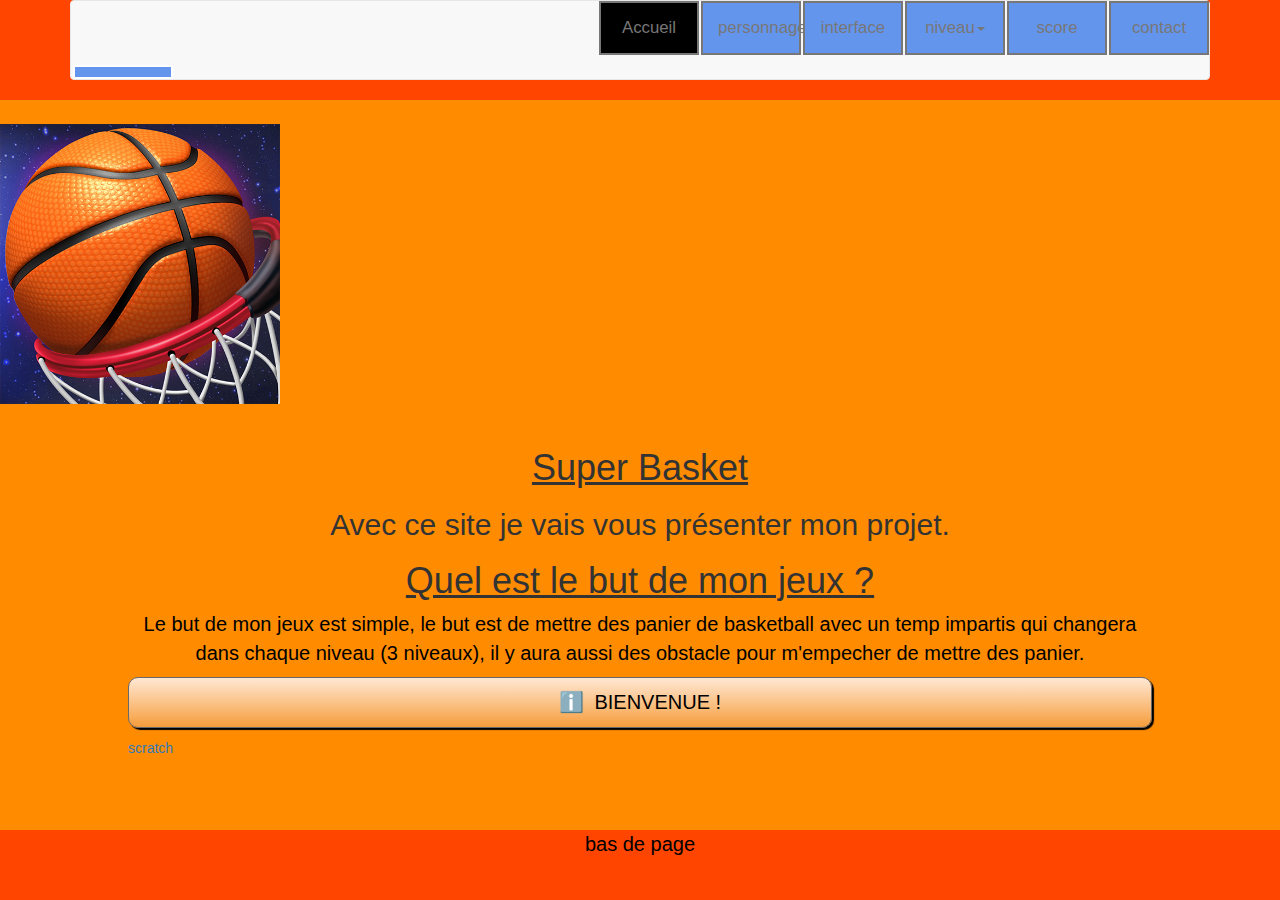
<file: index.html>
<!DOCTYPE html>
<html>
<head>
	<link rel="preconnect" href="https://fonts.googleapis.com">
	<link rel="preconnect" href="https://fonts.gstatic.com" crossorigin>
	<link href="https://fonts.googleapis.com/css2?family=Oswald&family=Roboto:wght@400;700&display=swap" rel="stylesheet">
	<meta charset="utf-8">
	<title>Index</title>
	<link rel="stylesheet" href="css/style1.css">
	<link rel="stylesheet" href="css/bootstrap.css">
	<link rel="stylesheet" href="css/style.css">
	<script type="text/javascript" src="js/jquery-2.2.3.min.js"></script>
	<script src="js/main.js"></script>
	<script type="text/javascript" src="js/bootstrap.js"></script>
</head>
<body>
	
		
		
		
	<header>
		<nav class="navigation">
			<div class="top-bar-w3layouts">
				<div class="container">
					<nav class="navbar navbar-default">
						<div class="navbar-header">
							<button type="button" class="navbar-toggle" data-toggle="collapse" data-target="#bs-example-navbar-collapse-1">
								<span class="sr-only">Toggle navigation</span>
								<span class="icon-bar"></span>
								<span class="icon-bar"></span>
								<span class="icon-bar"></span>
							</button>
						</div>
						<!-- navbar-header -->
						<div class="collapse navbar-collapse" id="bs-example-navbar-collapse-1">
							<ul class="nav navbar-nav navbar-right">
								<li><a href="index.html" class="activ">Accueil</a></li>
								<li><a href="personnages.html">personnage</a></li>
								<li><a href="interface.html">interface</a></li>
								<li>
									<a href="#" class="dropdown-toggle" data-toggle="dropdown" role="button" aria-haspopup="true" aria-expanded="false">niveau<span class="caret"></span></a>
									<ul class="dropdown-menu">
										<li><a href="niveau1.html">niveau 1</a></li>
										<li><a href="niveau2.html">niveau 2</a></li>
										<li><a href="niveau3.html">niveau 3</a></li>
									</ul>
								</li>
								<li><a href="scores.html">score</a></li>
								<li><a href="Contact.html">contact</a></li>
							</ul>
						</div>
						<div class="search-bar-agileits">
							<div class="cd-main-header">
								<ul class="cd-header-buttons">
									<li>
										<a class="cd-search-trigger" href="#cd-search"><span></span></a>
									</li>
								</ul>
								<!-- cd-header-buttons -->
							</div>
							<div id="cd-search" class="cd-search">
								<form action="#" method="post"></form>
							</div>
						</div>
						<div class="clearfix"></div>
					</nav>
				</div>
			</div>
	</header>
	<div class="centre">
		<img src="img\basketfoto.png" class="logo" />
	</div>
	<main>
		<h1>Super Basket</h1>
		<h2>Avec ce site je vais vous présenter mon projet.</h2>
		<h1>Quel est le but de mon jeux ?</h1>
		<p>
			Le but de mon jeux est simple, le but est de mettre des panier de basketball avec un temp impartis qui changera dans chaque niveau (3 niveaux), il y aura aussi des obstacle pour m'empecher de mettre des panier.
		</p>
		
		<p id="exciting">
			BIENVENUE !
		</p>
		<a href="https://scratch.mit.edu/" target="_blank">scratch</a>
	</main>
	<footer>
		<p>
			bas de page
		</p>
	</footer>
</body>
</html>
</file>
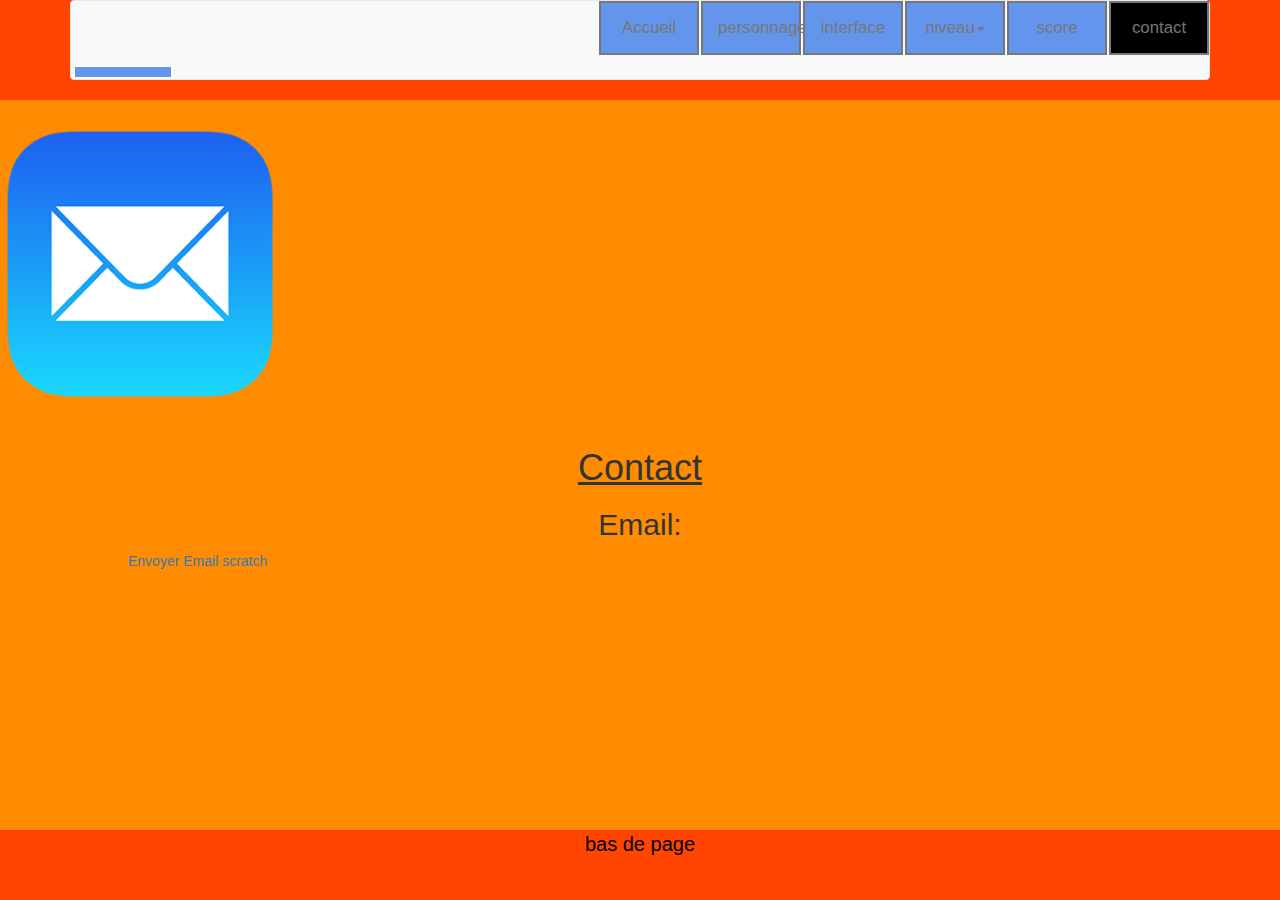
<file: Contact.html>
﻿<!DOCTYPE html>
<html>
<head>
	<meta charset="utf-8">
	<title> contact </title>
	<link rel="stylesheet" href="css/style1.css">
	<link rel="stylesheet" href="css/bootstrap.css">
	<link rel="stylesheet" href="css/style.css">
	<script type="text/javascript" src="js/jquery-2.2.3.min.js"></script>
	<script src="js/main.js"></script>
	<script type="text/javascript" src="js/bootstrap.js"></script>
</head>
<body>
	<header>
		<nav class="navigation">
			<div class="top-bar-w3layouts">
				<div class="container">
					<nav class="navbar navbar-default">
						<div class="navbar-header">
							<button type="button" class="navbar-toggle" data-toggle="collapse" data-target="#bs-example-navbar-collapse-1">
								<span class="sr-only">Toggle navigation</span>
								<span class="icon-bar"></span>
								<span class="icon-bar"></span>
								<span class="icon-bar"></span>
							</button>
						</div>
						<!-- navbar-header -->
						<div class="collapse navbar-collapse" id="bs-example-navbar-collapse-1">
							<ul class="nav navbar-nav navbar-right">
								<li><a href="index.html">Accueil</a></li>
								<li><a href="personnages.html">personnage</a></li>
								<li><a href="interface.html">interface</a></li>
								<li>
									<a href="#" class="dropdown-toggle" data-toggle="dropdown" role="button" aria-haspopup="true" aria-expanded="false">niveau<span class="caret"></span></a>
									<ul class="dropdown-menu">
										<li><a href="niveau1.html">niveau 1</a></li>
										<li><a href="niveau2.html">niveau 2</a></li>
										<li><a href="niveau3.html">niveau 3</a></li>
									</ul>
								</li>
								<li><a href="scores.html">score</a></li>
								<li><a href="Contact.html" class="activ">contact</a></li>
							</ul>
						</div>
						<div class="search-bar-agileits">
							<div class="cd-main-header">
								<ul class="cd-header-buttons">
									<li>
										<a class="cd-search-trigger" href="#cd-search"><span></span></a>
									</li>
								</ul>
								<!-- cd-header-buttons -->
							</div>
							<div id="cd-search" class="cd-search">
								<form action="#" method="post"></form>
							</div>
						</div>
						<div class="clearfix"></div>
					</nav>
				</div>
			</div>
	</header>
	<div class="centre">
		<img src="img\mail.png" class="logo" />
	</div>
	<main>
		<h1> Contact </h1>
		<h2> Email: </h2>
		<a href="mailto:email@example.com">Envoyer Email</a>
		<a href="https://scratch.mit.edu/" target="_blank">scratch</a>
	</main>
	<footer>
		<p>
			bas de page
		</p>
	</footer>
</body>
</html>
</file>
<file: css/style1.css>
﻿display:grid; 
}

/* les enfants se superposent */
.a-img-txt>*{
  grid-area:1/1/-1/-1; 
  /* raccourci pour grid-row et grid-column */
}
.a-img{
  filter:invert(1);
}
/* le texte */
.a-txt{
  display:flex;
  justify-content:center;
  align-items:center;
  color:#fff;
  opacity:0;
  filter:invert(0); /* antibug si effet sur a-img */
  transition:opacity .8s;
}

/* les couleurs c1 et c2 */
.c1{
    background:#ff6600cc; /* avec alpha */
}

.c2{
    background:#6600ffcc; /* avec alpha */
}

/* le survol */
.a-txt:hover{
  opacity:1;
}
.a-img-txt:hover .a-img{
  filter:invert(0);
}
/* la déco */
body{
  background:#222;
  margin:24px;
  font-family:sans-serif;
  font-size:21px;
  display:grid;
  grid-template-columns:1fr 1fr;
  grid-gap:24px;
  gap:24px;
}

img{
  max-width:100%;
  height:auto;
}
a{
  text-decoration:none;
}


@font-face {
    font-family: 'Roboto';
    src: url(‘/fonts/Roboto-Regular.woff2’) format(‘woff2’), url(‘/fonts/Robot-Regular.ttf’) format(‘truetype’)
}

@font-face {
    font-family: 'Roboto';
    font-weight: 400;
    src: url(‘/fonts/Roboto-Regular.woff2’) format(‘woff2’), url(‘/fonts/Robot-Regular.ttf’) format(‘truetype’)
}

@font-face {
    font-family: 'Roboto';
    font-weight: 700;
    src: url(‘/fonts/Roboto-Bold.woff2’) format(‘woff2’), url(‘/fonts/Robot-Bold.ttf’) format(‘truetype’)
}



#exciting {
    background: linear-gradient(to bottom, #ffe8d4, #f69d3c);
    border: 1px solid #696969;
    padding: 10px;
    border-radius: 10px;
    box-shadow: 2px 2px 1px black;
}

    #exciting:before {
        content: "ℹ️";
        margin-right: 5px;
    }




header {
    background-color: orangered;
    height: 100px;
}

body {
    font-family: 'Roboto', sans-serif;
    background-color: darkorange;
    margin: 0;
    padding: 0;
    min-height: 100vh;
    display: flex;
    flex-direction: column;
}

main {
    background-color: darkorange;
    width: 80%;
    margin: 0 auto;
}


footer {
    background-color: orangered;
    height: 70px;
    margin-top: auto;
}

h1 {
    font-family: 'Oswald', sans-serif;
    color: black;
    font-size: 35px;
    font-family: Arial, Helvetica, sans-serif;
    text-decoration: underline;
    text-align: center;
}

h2 {
    font-family: 'Oswald', sans-serif;
    color: orangered;
    font-size: 30px;
    font-family: 'Times New Roman', Times, serif;
    text-align: center;
}


p {
    color: black;
    font-size: 20px;
    font-family: Arial, Helvetica, sans-serif;
    text-align: center;
}

img {
    width: 280px;
    height: auto;
}




ul {
 padding:0;
 margin:0;
 list-style-type:none;
 }
li {
 margin-left:2px;
 float:left; /*pour IE*/
 }
ul li a {
 display:block;
 float:left;   
 width:100px;
 background-color:#6495ED;
 color:black;
 text-decoration:none;
 text-align:center;
 padding:5px;
 border:2px solid;
 /*pour avoir un effet "outset" avec IE :*/
 border-color:#white #white #white #white;
 }
ul li a:hover {
 background-color:#white;
 border-color:#white #white #white #;
 }



.navigation ul li .activ {
    background-color: black;
    color: white;
}


button {
    height: 40px;
    width: 100px;
    border-radius: 70%;
    border: 1px solid white;
    background-color: lightcoral;
    color: whitesmoke;
    cursor: pointer;
}



table, th, td {
    border: 1px solid black;
    border-collapse: collapse;
    padding: 10px;
}

.center {
    text-align: center;
}

.border {
    border: 1px solid black;
}

.card {
    width: 300px;
    padding: 10px;
    margin-top: 10px;
    margin-bottom: 10px;
}

ul {
    list-style-type: none;
}

    ul li a {
        color: white;
        font-size: larger;
    }

.flex {
    display: flex;
}

.space-around {
    justify-content: space-around;
}

.space-evenly {
    justify-content: space-evenly;
}

.space-between {
    justify-content: space-between;
}

.align-item-center {
    align-items: center;
}

.wrap {
    flex-wrap: wrap;
}

.blocImageBien {
    height: 300px;
    align-items: center;
}

.imageIcon {
    width: 30px;
}


th {
    background-color: aqua;
}

.blocGauche {
    width: 300px;
}

.justify {
    text-align: justify;
}
</file>
<file: css/style.css>
﻿
body {
    background-color: darkorange;
    margin: 0;
    padding: 0;
    min-height: 100vh;
    display: flex;
    flex-direction: column;
}
</file>
